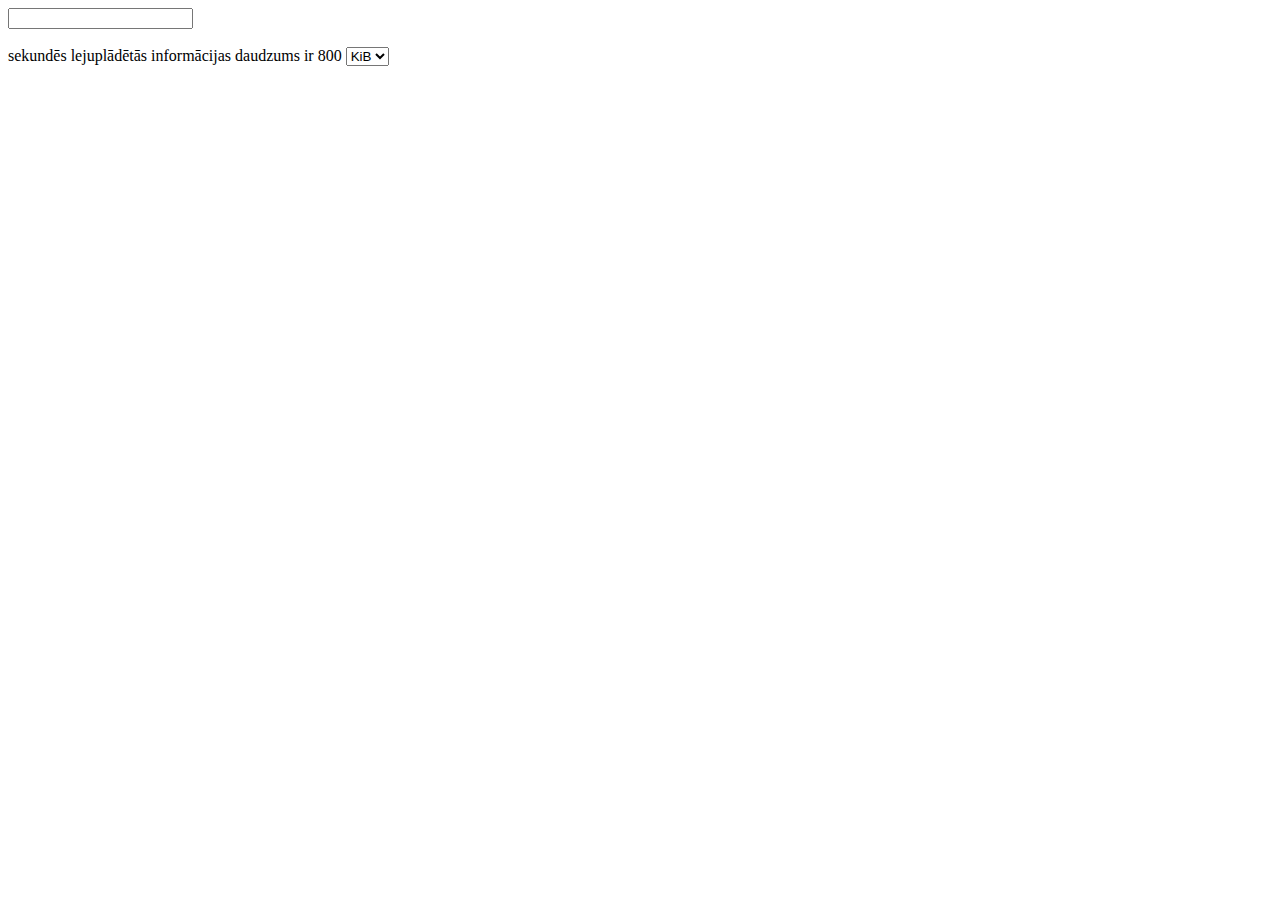
<file: baiti.html>
<!DOCTYPE html>
<!--
Click nbfs://nbhost/SystemFileSystem/Templates/Licenses/license-default.txt to change this license
Click nbfs://nbhost/SystemFileSystem/Templates/ClientSide/html.html to edit this template
-->
<html>
    <head>
        <title>baiti</title>
        <meta charset="UTF-8">
        <meta name="viewport" content="width=device-width, initial-scale=1.0">
    </head>
        <div><!DOCTYPE html>
            <body>


<form action="baiti.html">
  <input type="text" id="fname" name="fname"><br><br>
</form>
<label for="daudz"> sekundēs lejuplādētās informācijas daudzums ir 800</label>
<select id="daudz" name="list" form="form">
  <option value="KiB">KiB</option>
  <option value="KB">KB</option>
</select>
</body>
</form>

</body>
</html>
</div>
    </body>
</html>
</file>
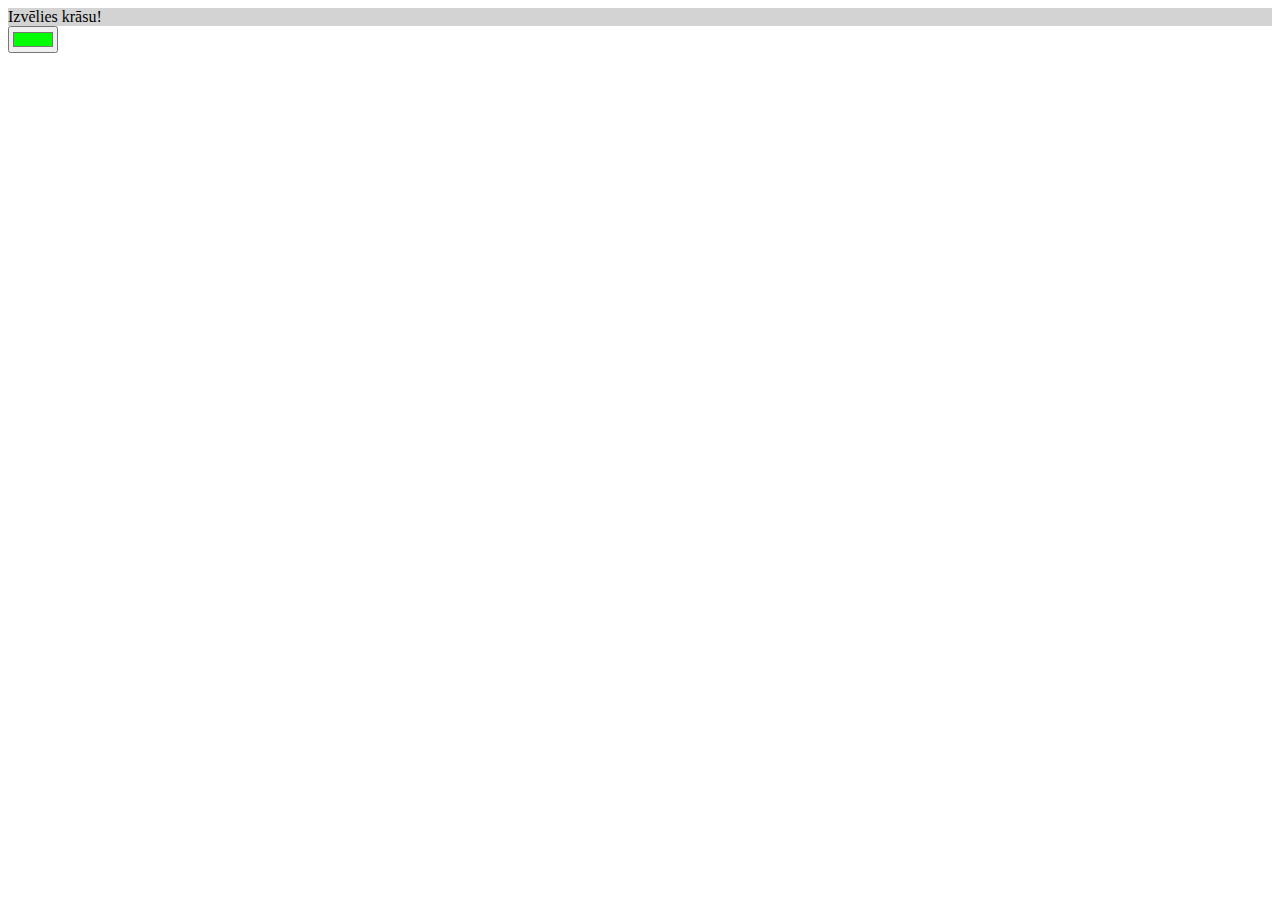
<file: citaLapa.html>
<!DOCTYPE html>
<html>
<head>
    <meta charset="UTF-8">
    <title>Formas</title>
    <script>
    function krasot(){
        var kr=document.getElementById("krasa").value;
        document.getElementById("fons").style="background-color:"+kr;
    }
    </script>
</head>
<body>
<form>
  <div id="fons" style="background-color:lightgrey">Izvēlies krāsu!</div>
  <input type="color" id="krasa" value="#00ff00" onclick="krasot();">
</form>
</body>
</html>
</file>
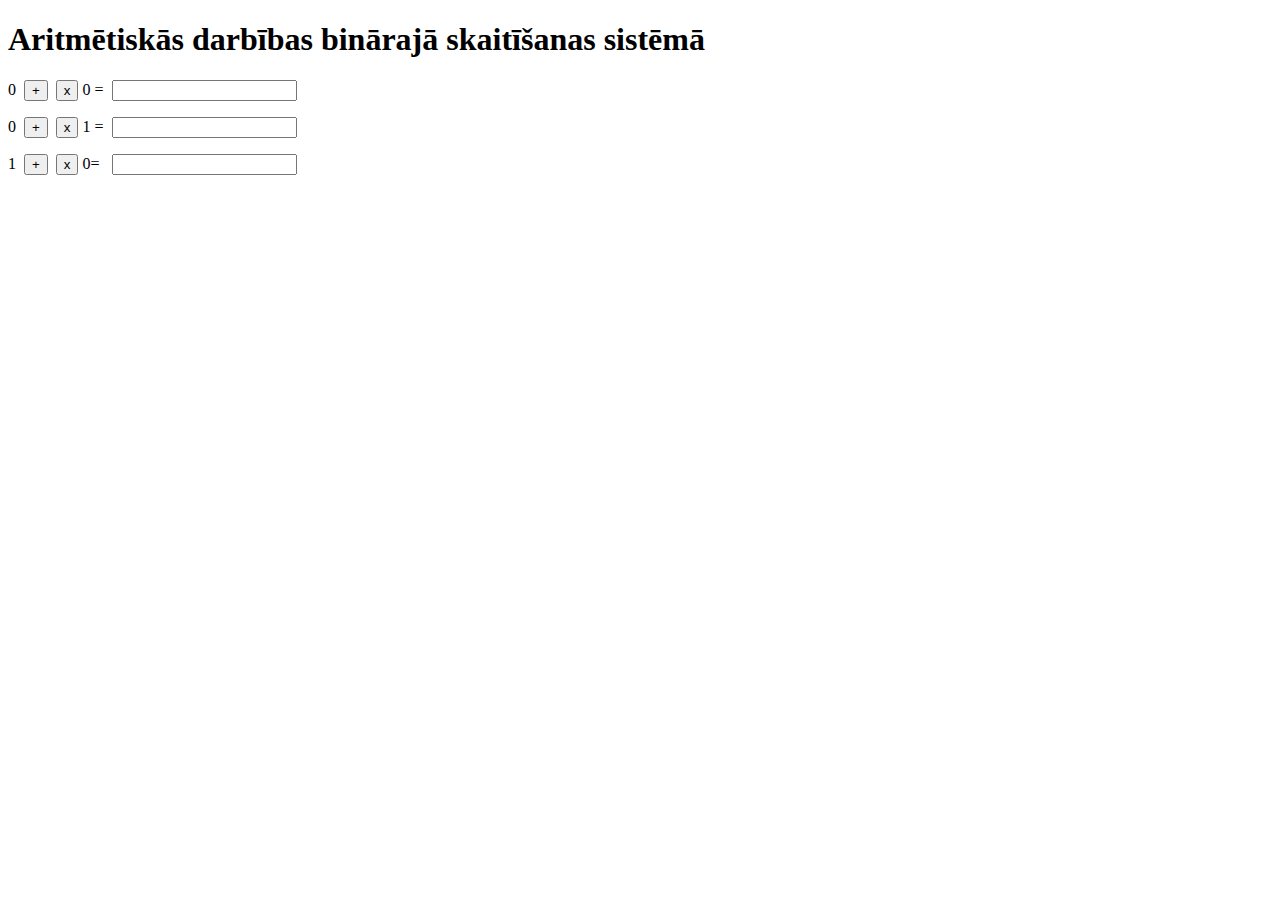
<file: darbibas.html>
<!DOCTYPE html>
<html><head>
<meta charset="utf-8" >
<title>Aritmētiskās darbības binārajā skaitīšanas sistēmā</title>
<style>
 
</style>
</head><body>
<h1>Aritmētiskās darbības binārajā skaitīšanas sistēmā</h1>
<form method="post" name="darbibas">
<p>0&nbsp;
<input onclick="rez00.value=0" name="plus00" value="+" type="button">&nbsp;
<input onclick="rez00.value=0" name="reiz00" value="x" type="button"> 0 =&nbsp;
<input name="rez00">
</p>
<p>0&nbsp;
<input onclick="rez01.value=1" name="plus01" value="+" type="button">&nbsp;
<input onclick="rez01.value=0" name="reiz01" value="x" type="button"> 1 =&nbsp;
<input name="rez01">
</p>
<p>1&nbsp;
<input onclick="rez10.value=1" name="plus10" value="+" type="button">&nbsp;
<input onclick="rez10.value=0" name="reiz10" value="x" type="button"> 0=&nbsp;
&nbsp;<input name="rez10">
</p>
</form>
</body></html>
</file>
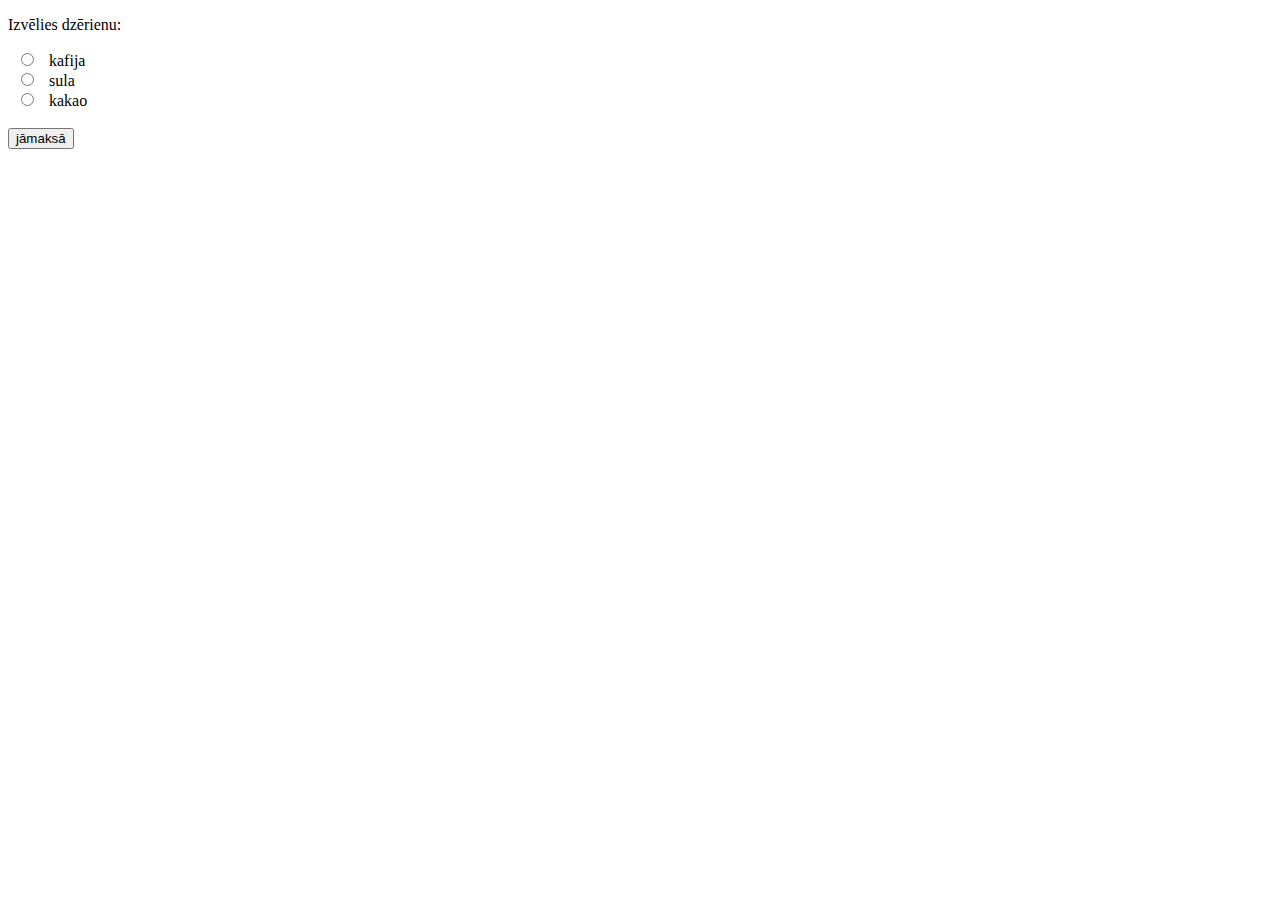
<file: dzer.html>
<!DOCTYPE html>
<html>
<body>
<script>
function maksa(){
	let dz = document.getElementsByName('drink');
    for(i = 0; i < dz.length; i++) {
       if(dz[i].checked)
      	document.getElementById("poga").value=dz[i].value;
	}
 }   
</script>
<p>Izvēlies dzērienu:</p>
<form>
  <input type="radio" id="kafija" name="drink" value="3.60">
  <label for="kafija">kafija</label><br>
  <input type="radio" id="sula" name="drink" value="2.50">
  <label for="sula">sula</label><br>
  <input type="radio" id="kakao" name="drink" value="3.20">
  <label for="kakao">kakao</label><br><br>
  <input type="button" id="poga" value="jāmaksā" onclick="maksa()">
</form> 
</body>
</html>
</file>
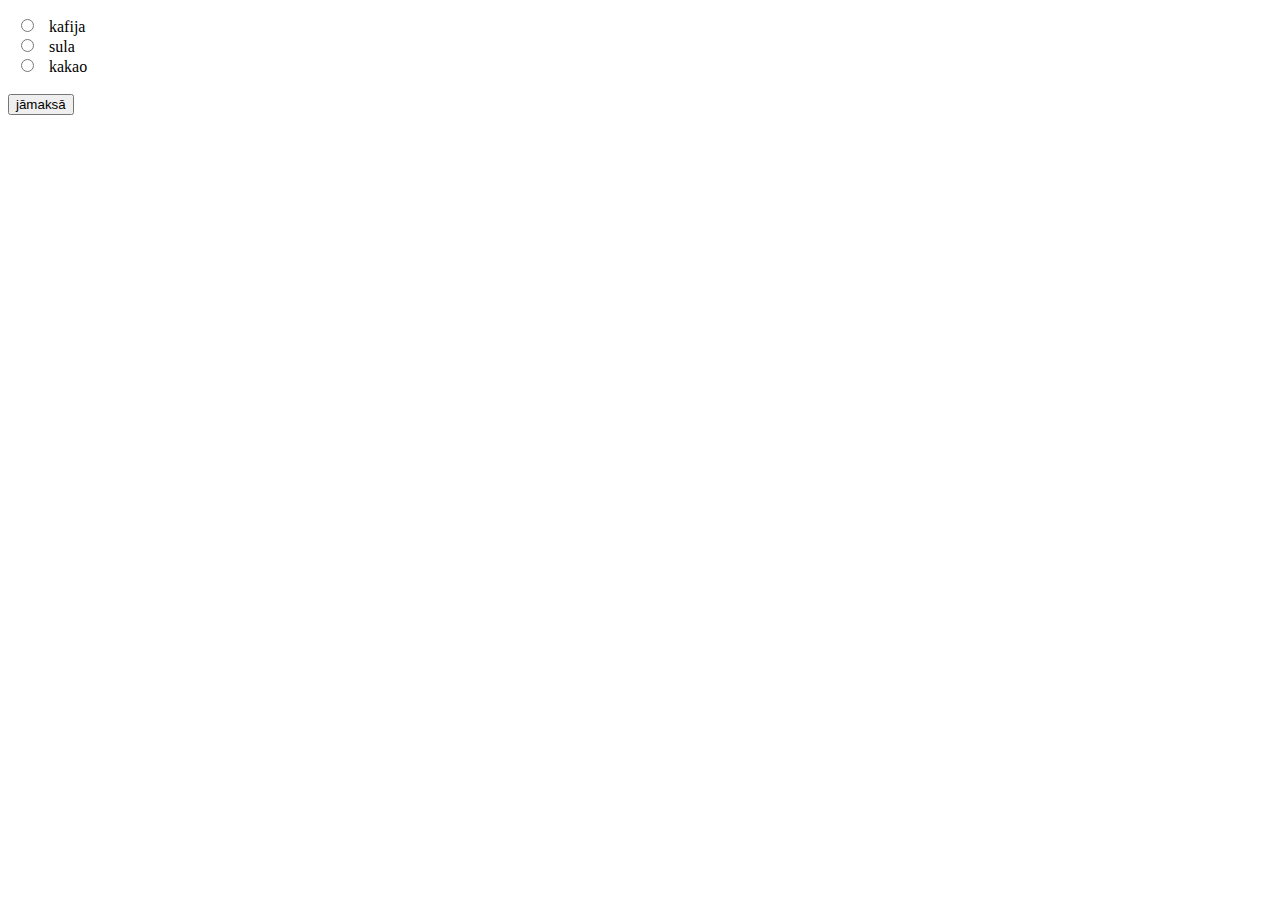
<file: dzerdaudz.html>
<!DOCTYPE html>
<html>
<body>
<script>
function maksa(){
	let dz = document.getElementsByTagName('input');
    let sum=0;
    for(i = 0; i < dz.length-1; i++) {
       if(dz[i].checked) sum+=Number(dz[i].value);
    }
    document.getElementById("maksa").innerHTML="Jāmaksā "+sum;
 }   
</script>
<p id="maksa"></p>
<form>
  <input type="radio" value="3.60">
  <label for="kafija">kafija</label><br>
  <input type="radio" value="2.50">
  <label for="sula">sula</label><br>
  <input type="radio" value="3.20">
  <label for="kakao">kakao</label><br><br>
  <input type="button" id="poga" value="jāmaksā" onclick="maksa()">
</form> 
</body>
</html>
</file>
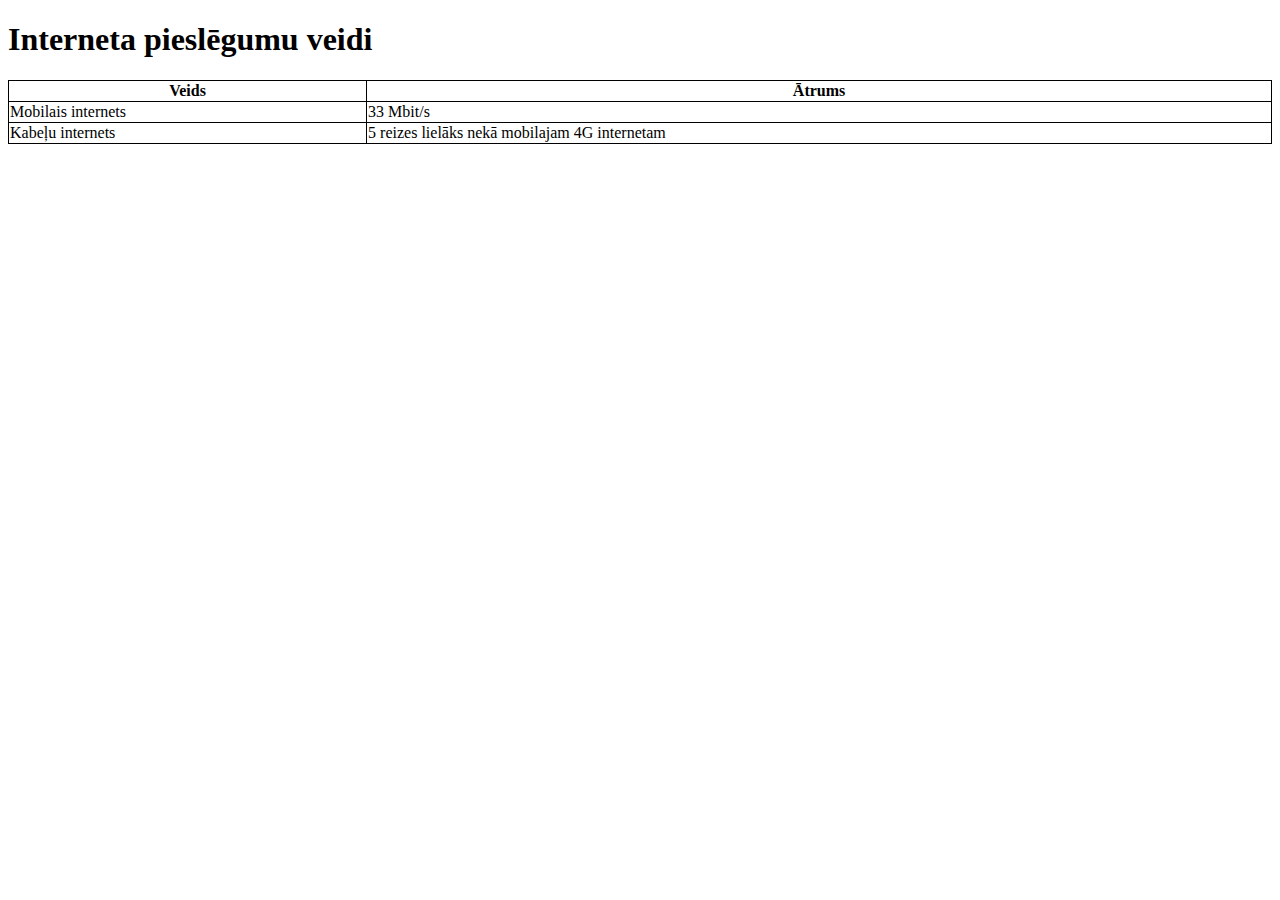
<file: internets.html>
<!DOCTYPE html>
<!--
Click nbfs://nbhost/SystemFileSystem/Templates/Licenses/license-default.txt to change this license
Click nbfs://nbhost/SystemFileSystem/Templates/ClientSide/html.html to edit this template
-->
<html>
    <head>
        <title>Interneta pieslēgumu veidi</title>
        <meta charset="UTF-8">
        <meta name="viewport" content="width=device-width, initial-scale=1.0">
        <style>
table, td, th {
  border: 1px solid;
}

table {
  width: 100%;
  border-collapse: collapse;
}
</style>
    </head>
    <body>
    <h1>Interneta pieslēgumu veidi</h1>
    <table>
  <tr>
    <th>Veids</th>
    <th>Ātrums</th>
  </tr>
  <tr>
    <td>Mobilais internets</td>
    <td>33 Mbit/s</td>
  </tr>
  <tr>
    <td>Kabeļu internets</td>
    <td>5 reizes lielāks nekā mobilajam 4G internetam</td>
  </tr>
</table>
    
    </body>
</html>
</file>
